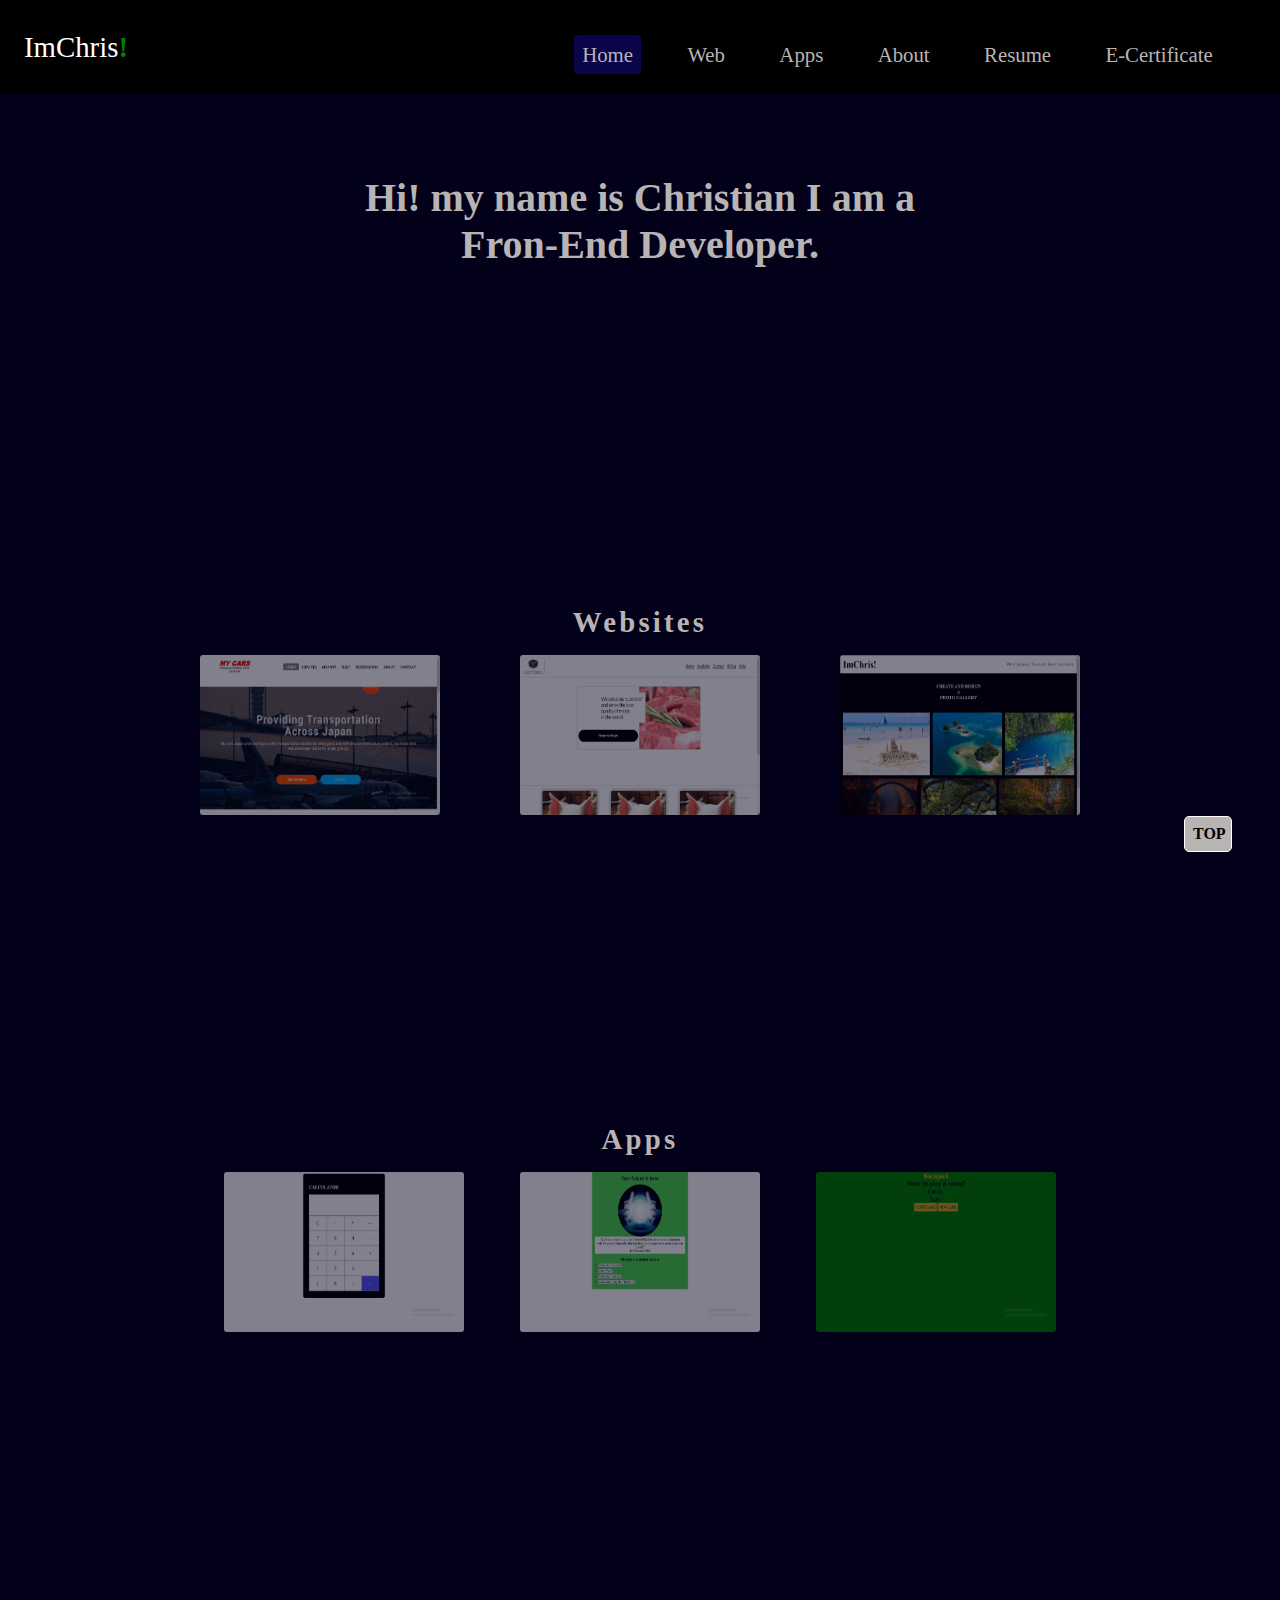
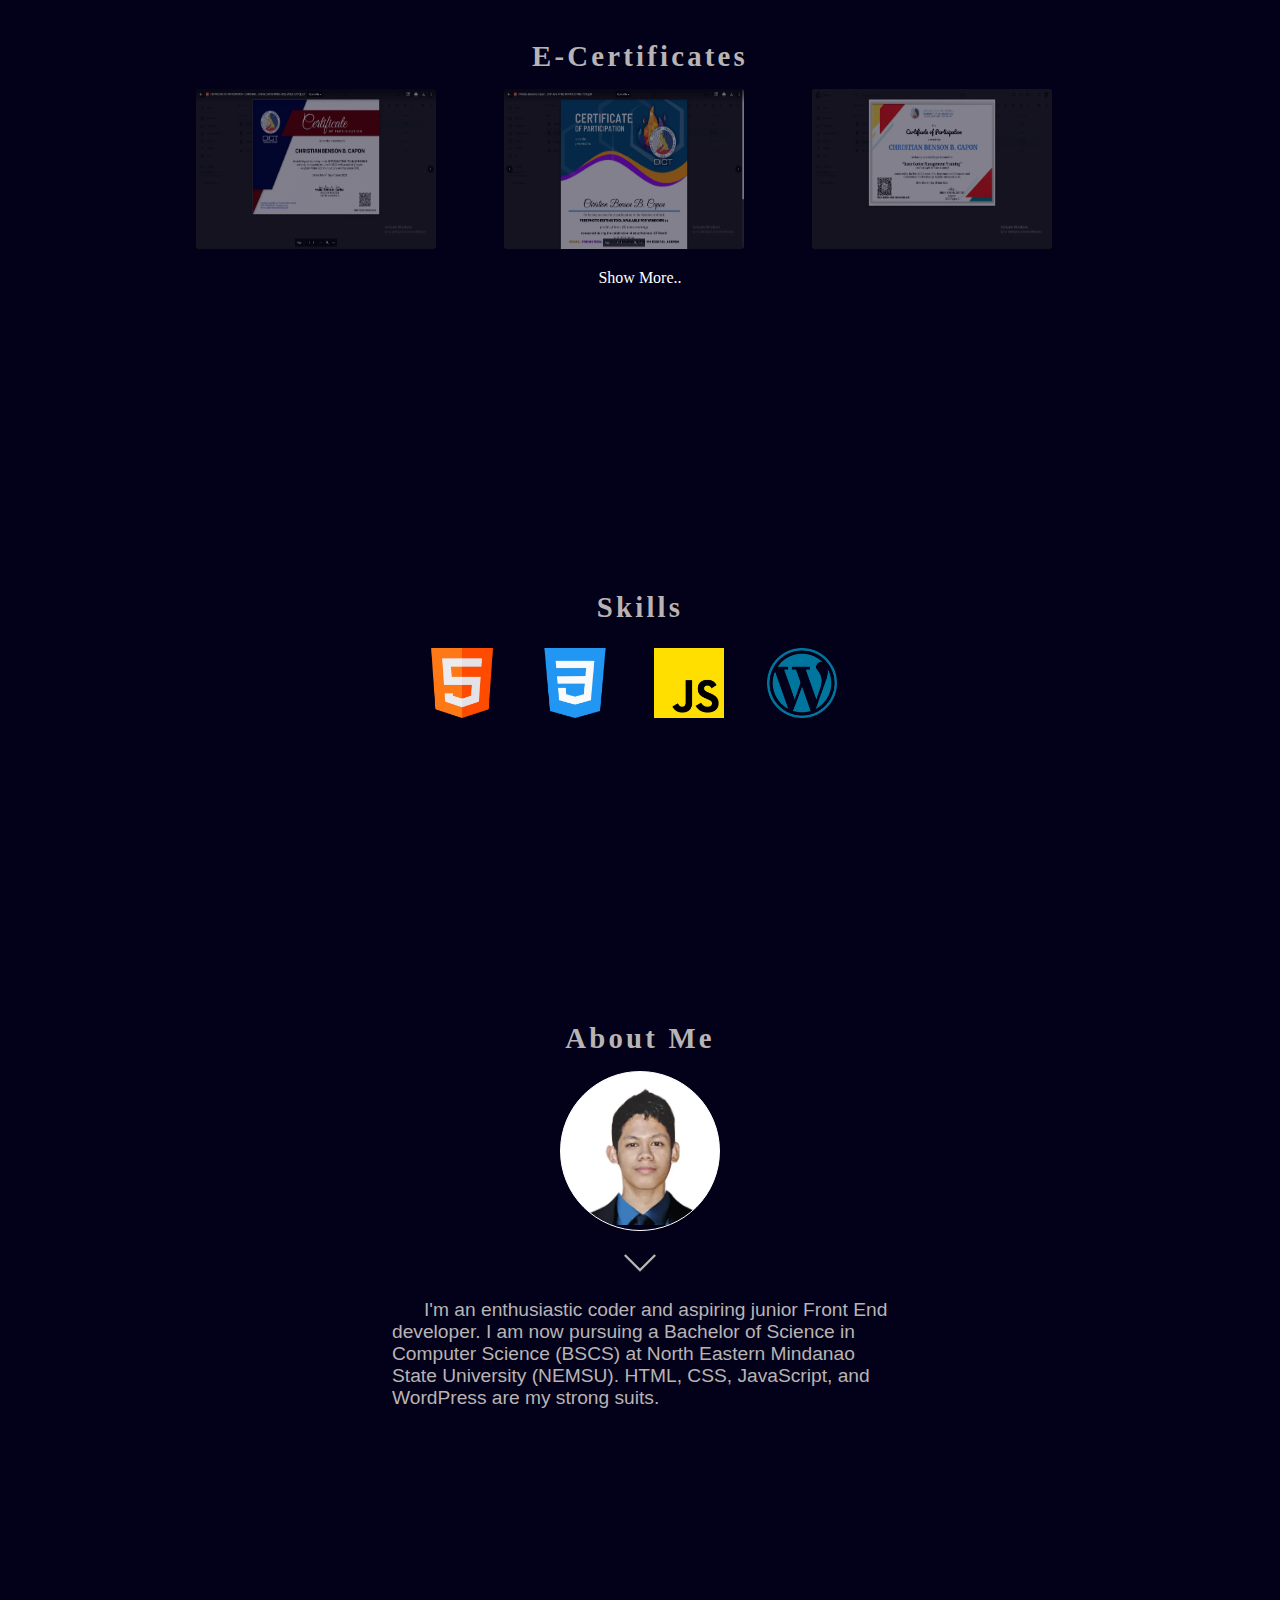
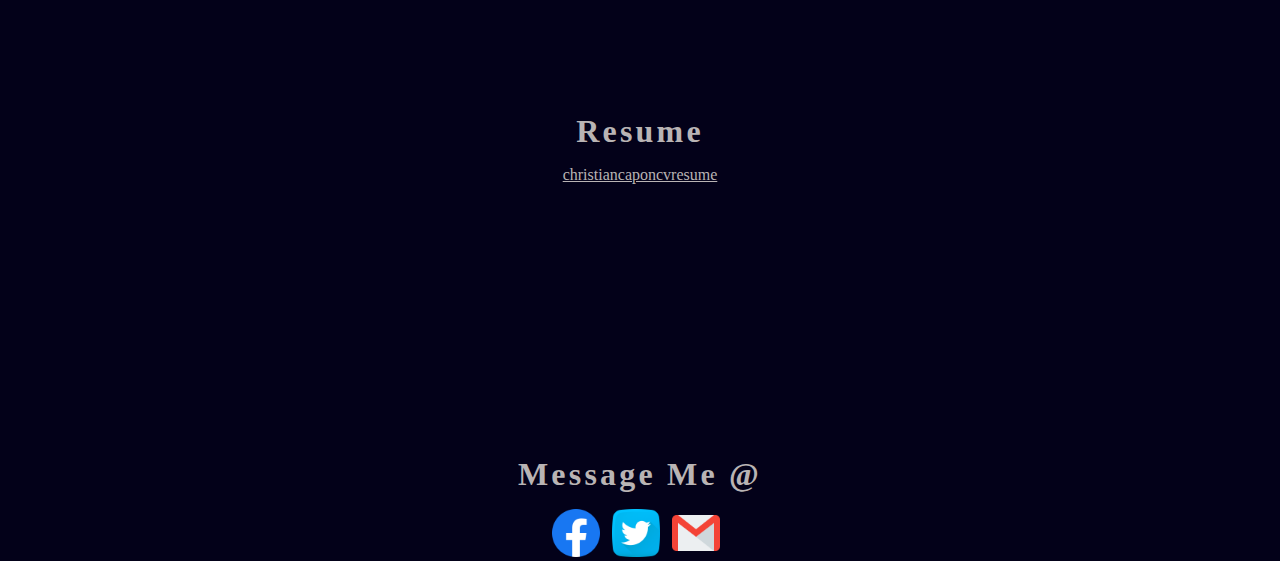
<file: index.html>
<!DOCTYPE html>
<html lang="en">
<head>
    <meta charset="UTF-8">
    <meta http-equiv="X-UA-Compatible" content="IE=edge">
    <meta name="viewport" content="width=device-width, initial-scale=1.0">
    <title>Christian Capon</title>
    <link rel="stylesheet" href="css/style.css">
</head>
<body>
    <header id="top">
        <div class="nav collapsible">
            <div class="logo"><a href="index.html">ImChris<span class="clrgrn">!</span></a></div>
            <svg class="icon nav_toggler">
                <use xlink:href="images/sprite.svg#menu-svg"></use>
            </svg>
            <ul class="navbox nav_list collapsible__content" id="navbar">
                <li class="nav-items nav-home"><a class="btn active" href="index.html">Home</a></li>
                <li class="nav-items"><a class="btn" href="#websites-container">Web</a></li>
                <li class="nav-items"><a class="btn" href="#games-container">Apps</a></li>
                <li class="nav-items"><a class="btn" href="#about-container">About</a></li>
                <li class="nav-items"><a class="btn" href="#resume-container">Resume</a></li>
                <li class="nav-items"><a class="btn" href="#certificate-container">E-Certificate</a></li>
            </ul>
        </div>
    </header>
    <div class="hero-container">
        <h2 class="hero-content">Hi! my name is Christian I am a <br>Fron-End Developer.</h2>
    </div>
    <div id="websites-container">
        <h2 class="webName">Websites</h2>
        <div class="img-box">
            <a class="img-a-style" href="https://mycars.jp" target="_blank"><img class="webImg" src="images/2022-06-24 (2).webp" alt="This is a website"></a>
            <a class="img-a-style" href="PiggeryAndMeat.html" target="_blank"><img class="webImg" src="images/piggeryScreenshot.webp" alt="This is a website"></a>
            <a class="img-a-style" href="philiWonders.html" target="_blank"><img class="webImg" src="images/2022-06-24 (1).webp" alt="This is a website"></a>
        </div>
    </div>
    <div id="games-container">
        <h2 class="gameName">Apps</h2>
        <div class="game-box">
            <a class="img-a-style" href="calculator.html" target="_blank"><img class="gameImg" src="images/2022-06-24 (3).webp" alt="Calculator app"></a>
            <a class="img-a-style" href="fortune.html" target="_blank"><img class="gameImg" src="images/fortuneApp.webp" alt="Fortune of will app"></a>
            <a class="img-a-style imgMarginAuto" href="blackJack.html" target="_blank"><img class="gameImg" src="images/blackjackscreenshot.webp" alt="Black Jack app"></a>
        </div>
    </div>
    <div id="certificate-container">
        <h2 class="certificateName">E-Certificates</h2>
        <div id="certificate-box">
            <a class="img-a-style" href="https://drive.google.com/file/d/1ingaMO2vvQ-sAuoXtglKAT4PXAG1I4Pl/view?usp=sharing" target="_blank"><img class="certificateImg" src="images/Introduction of UI & UX.webp" alt="A certificate"></a>
            <a class="img-a-style" href="https://drive.google.com/file/d/1CuaqAeP-bNNEuF-iLDv1JdDI3WEDjjLn/view?usp=sharing" target="_blank"><img class="certificateImg" src="images/Photo Editing Tools.webp" alt="A certificate"></a>
            <a class="img-a-style" href="https://drive.google.com/file/d/11cAjmsigxP2Th-6dJwzo224rfVBr1iTc/view?usp=sharing" target="_blank"><img class="certificateImg" src="images/BasicCenterManagementTraining.webp" alt="A certificate"></a>
            <a class="img-a-style" href="https://drive.google.com/file/d/1G9Dym5ezNdCE_QYnToKgEGnfB3B72bQZ/view?usp=sharing" target="_blank"><img class="certificateImg" src="images/InternshipProgramOrientation.webp" alt="A certificate"></a>
            <a class="img-a-style" href="https://drive.google.com/file/d/12IX-_YmxYHHIs3wkTlZbP2cgb1koJsuE/view?usp=sharing" target="_blank"><img class="certificateImg" src="images/html.webp" alt="A certificate"></a>
            <a class="img-a-style" href="https://drive.google.com/file/d/1P-7hmVLTJHyOyqKuz9c9oVaQdQbd6Cwj/view?usp=sharing" target="_blank"><img class="certificateImg" src="images/metaverse.webp" alt="A certificate"></a>
            <a class="img-a-style" href="https://drive.google.com/file/d/1U9f7m7j8S-wdbXLIDFwqc6bCm1aGk5JZ/view?usp=sharing" target="_blank"><img class="certificateImg" src="images/certificateArtificialIntellegence.webp" alt="A certificate"></a>
            <a class="img-a-style" href="https://drive.google.com/file/d/1wIdOGOYnRr6ZJ137auTx_zX_3kBodR6v/view?usp=sharing" target="_blank"><img class="certificateImg" src="images/introductionOfAfterEffects.webp" alt="A certificate"></a>
            <a class="img-a-style" href="https://drive.google.com/file/d/1w-q-bpsNaDUvU5GlQgHxBNFFjNcjGatj/view?usp=sharing" target="_blank"><img class="certificateImg" src="images/introductionOfBrandBuilding.webp" alt="A certificate"></a>
        </div>
        <div id="showmoreless-el">Show More..</div>
    </div>
    <div id="mySkills-container">
        <h2 class="certificateName">Skills</h2>
        <div class="mySkills-img-container">
            <img src="images/htmlimage.webp" alt="">
            <img src="images/css-3 (1).webp" alt="">
            <img src="images/js.webp" alt="">
            <img src="images/wordpress.webp" alt="">
        </div>
    </div>
    <div id="about-container">
        <h2 class="aboutName">About Me</h2>
        <div class="about-myprofile"></div>
        <div class="drop">
            <svg class="drop_toggler">
                <use xlink:href="images/sprite.svg#down-chevron-svgrepo-com"></use>
            </svg>
            <p class="about-content">I'm an enthusiastic coder and aspiring junior Front End developer. I am now pursuing a Bachelor of Science in Computer Science (BSCS) at North Eastern Mindanao State University (NEMSU). HTML, CSS, JavaScript, and WordPress are my strong suits.</p>
        </div>
        
    </div>
    <div id="resume-container">
        <h2 class="resumeName">Resume</h2>
        <a class="resume-link" href="cvresume.html" target="_blank">christiancaponcvresume</a>
    </div>
    <div class="socialAccount-container">
        <h2 class="socialName">Message Me @</h2>
        <a href="https://www.facebook.com/profile.php?id=100071796965321" target="_blank"><img class="social-link" src="images/facebook.png" alt="Christian's Profile"></a>
        <a href="https://twitter.com/Christi13016141" target="_blank"><img class="social-link" src="images/twitter.png" alt="Christian's Profile"></a>
        <a href="mailto:cbbc0000@gmail.com" target="_blank"><img class="social-link" src="images/gmail.png" alt="Christian's Email"></a>
    </div>
    <div id="back-to-top"><a href="#top">TOP</a></div>
    
    <script src="js/activePage.js"></script>
    <script src="js/index.js"></script>
    <script src="js/about-content.js"></script>
    <script src="js/certShowmoreless.js"></script>
</body>
</html>
</file>
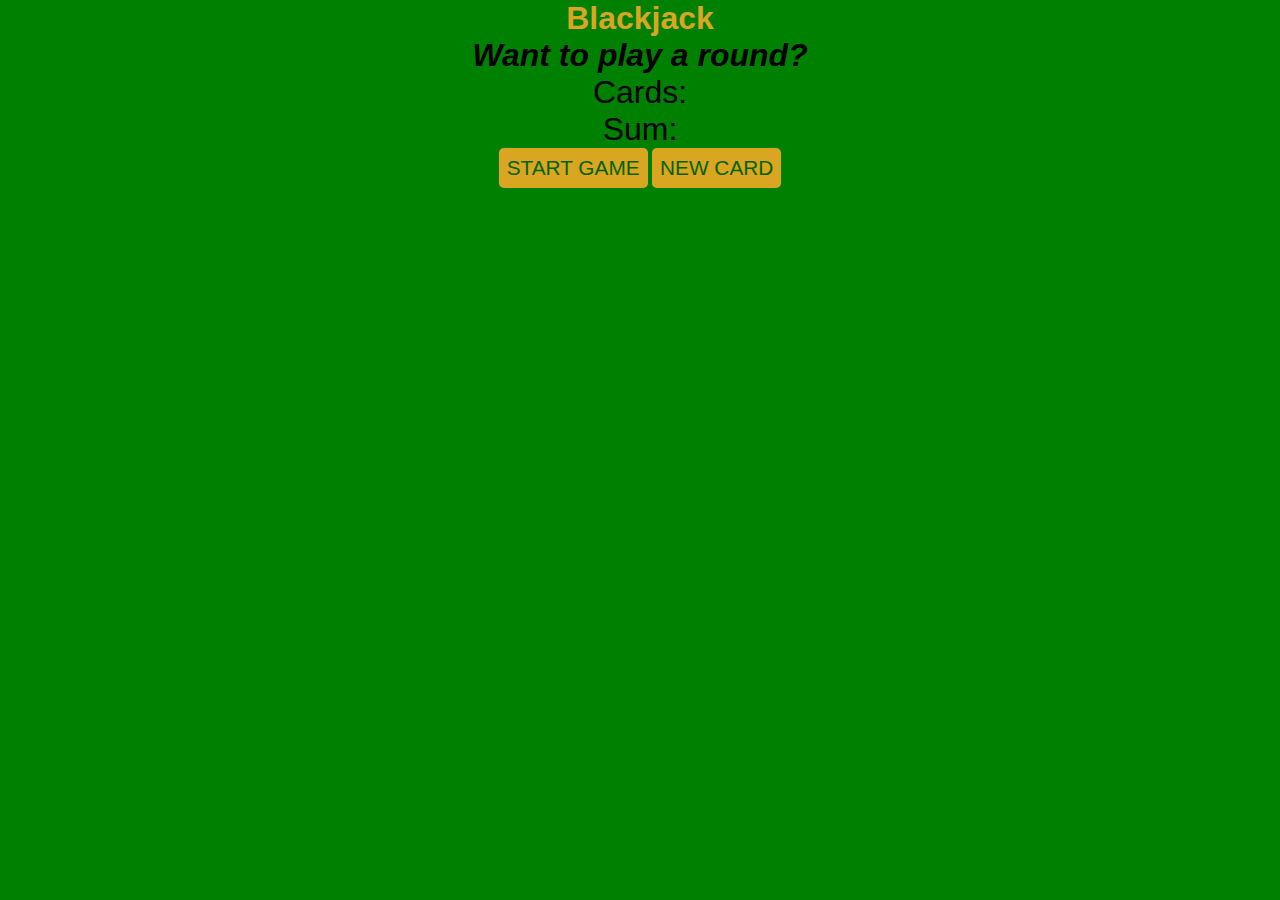
<file: blackJack.html>
<!DOCTYPE html>
<html lang="en">
<head>
    <meta charset="UTF-8">
    <meta http-equiv="X-UA-Compatible" content="IE=edge">
    <meta name="viewport" content="width=device-width, initial-scale=1.0">
    <title>Black Jack App</title>
    <link rel="stylesheet" href="css/blackJack.css">
</head>
<body>
    <h1>Blackjack</h1>
    <p id="message-el">Want to play a round?</p>
    <p id="card-el">Cards:</p>
    <p id="sum-el">Sum:</p>
    <button onclick="startGame()">START GAME</button>
    <button onclick="newCard()">NEW CARD</button>
    
    <script src="js/blackJack.js"></script>
</body>
</html>
</file>
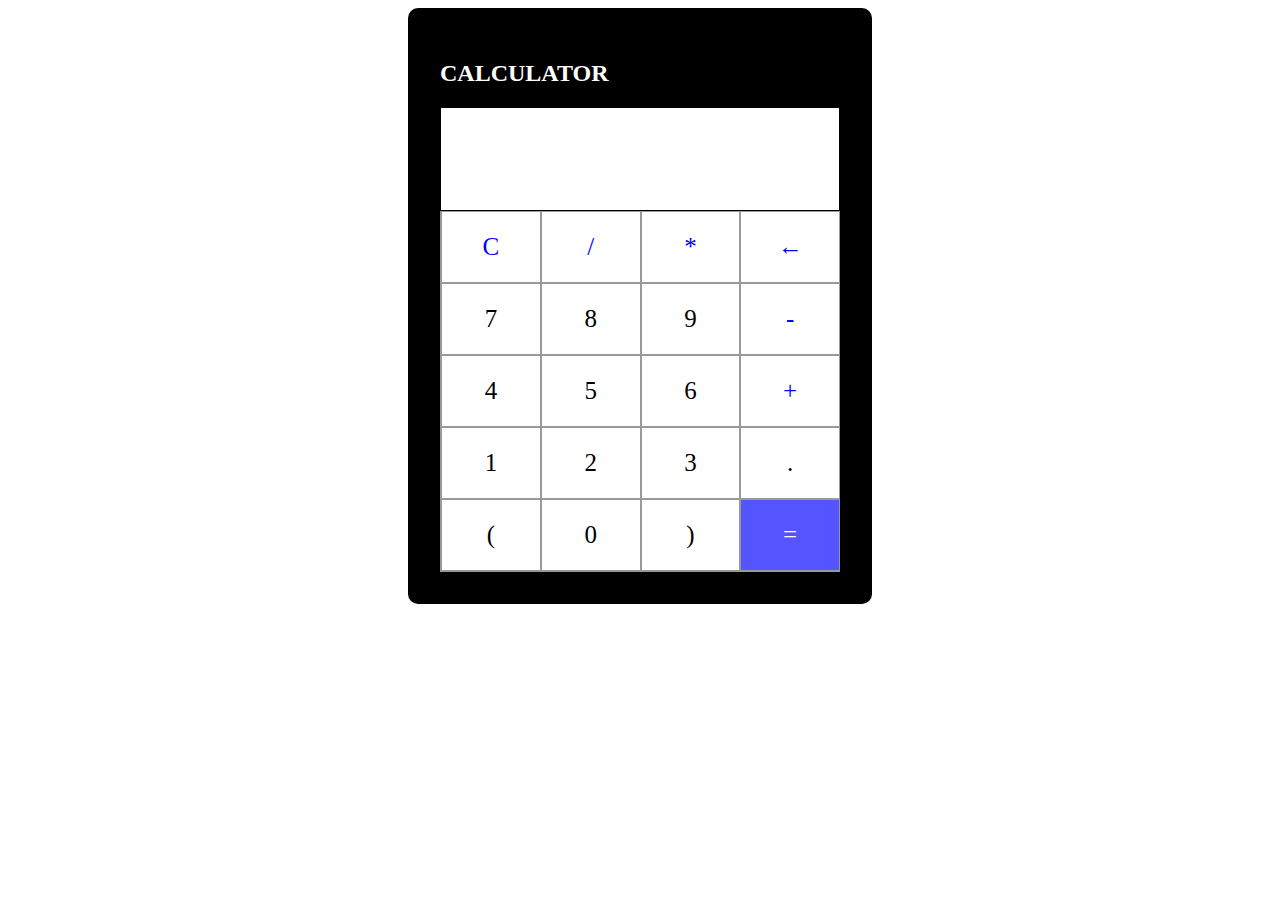
<file: calculator.html>
<!DOCTYPE html>
<html lang="en">
<head>
    <meta charset="UTF-8">
    <meta http-equiv="X-UA-Compatible" content="IE=edge">
    <meta name="viewport" content="width=device-width, initial-scale=1.0">
    <title>Calculator</title>
    <link rel="stylesheet" href="css/calculator.css">
</head>
<body>
    <div class="cal-main">
        <div class="main-container">
            <h2>CALCULATOR</h2>
            <div class="container">
                <div id="display"></div>
                <div class="buttons">
                    <div class="button btn-clrblue">C</div>
                    <div class="button btn-clrblue">/</div>
                    <div class="button btn-clrblue">*</div>
                    <div class="button btn-clrblue">&larr;</div>
                    <div class="button">7</div>
                    <div class="button">8</div>
                    <div class="button">9</div>
                    <div class="button btn-clrblue">-</div>
                    <div class="button">4</div>
                    <div class="button">5</div>
                    <div class="button">6</div>
                    <div class="button btn-clrblue">+</div>
                    <div class="button">1</div>
                    <div class="button">2</div>
                    <div class="button">3</div>
                    <div class="button">.</div>
                    <div class="button">(</div>
                    <div class="button">0</div>
                    <div class="button">)</div>
                    <div id="equal" class="button btn-clrblue">=</div>
                </div>
            </div>
        </div>
    </div>
    <script src="js/calculator.js"></script>
</body>
</html>
</file>
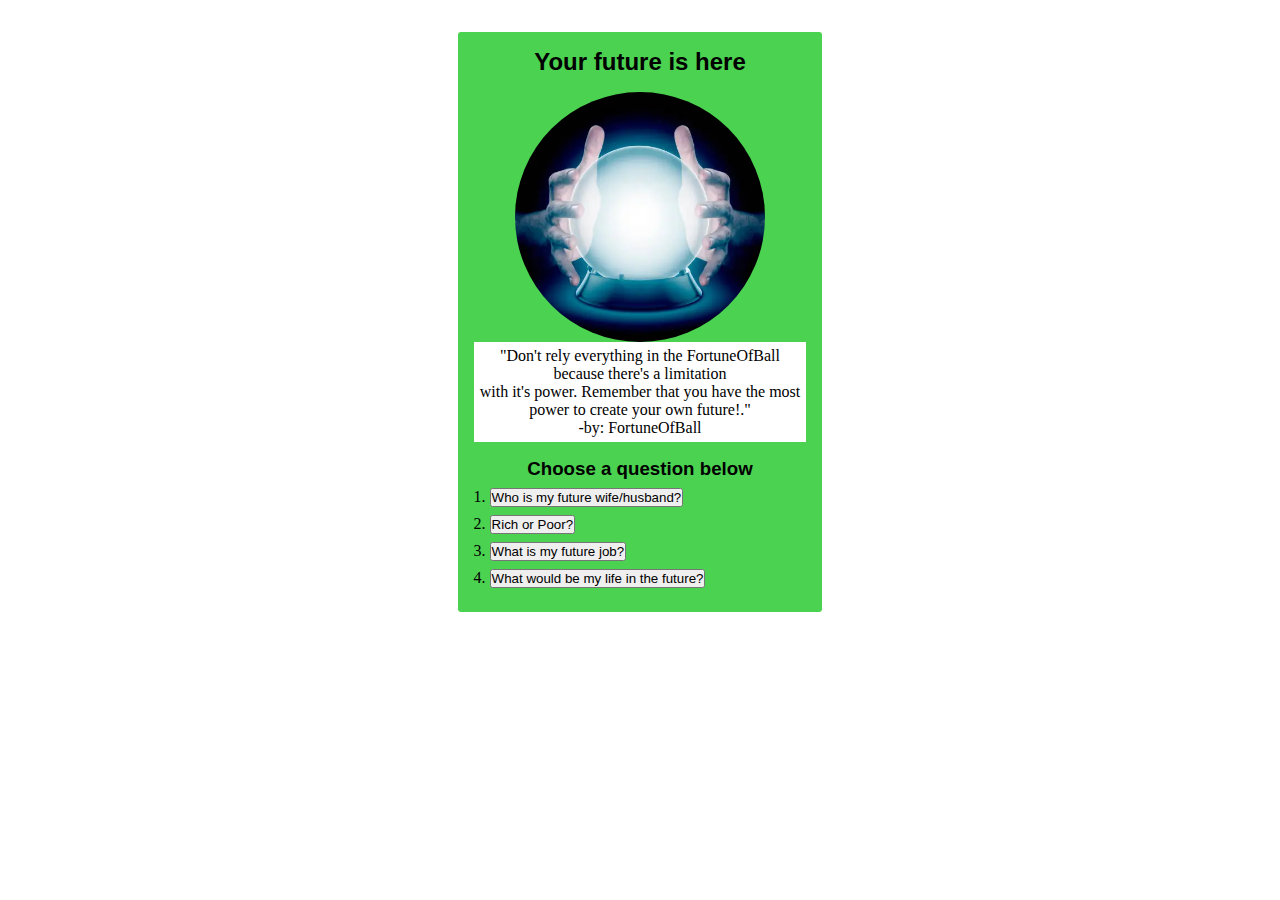
<file: fortune.html>
<!DOCTYPE html>
<html lang="en">
<head>
    <meta charset="UTF-8">
    <meta http-equiv="X-UA-Compatible" content="IE=edge">
    <meta name="viewport" content="width=device-width, initial-scale=1.0">
    <title>The Fortune Of Ball</title>
    <link rel="stylesheet" href="/css/fortune.css">
</head>
<body>
    <div class="container">
        <h2>Your future is here</h2>
        <div id="circle"></div>
        <p>"Don't rely everything in the FortuneOfBall because there's a limitation <br> with it's power. Remember that you have the most power to create your own future!." <br>-by: FortuneOfBall</p>
        <h3>Choose a question below</h3>
        <ul class="list-container">
            <li class="list-items">1. <button onclick="firstQuestion()">Who is my future wife/husband?</button>
            <li class="list-items">2. <button onclick="secondQuestion()">Rich or Poor?</button></li>
            <li class="list-items">3. <button onclick="thirdQuestion()">What is my future job?</button></li>
            <li class="list-items">4. <button onclick="fourthQuestion()">What would be my life in the future?</button></li>
        </ul>
    </div>
    <script src="/js/fortune.js"></script>
</body>
</html>
</file>
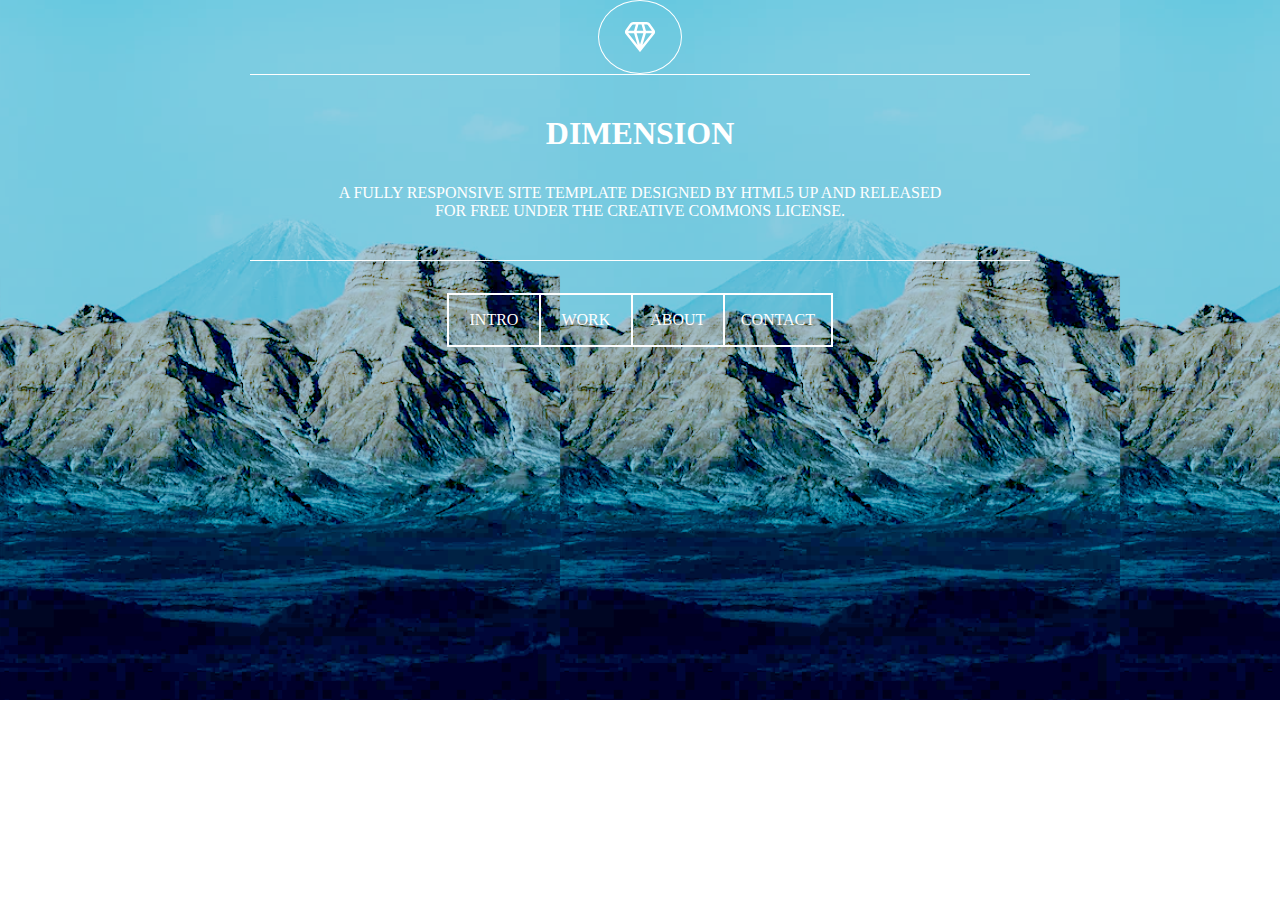
<file: mytemplate.html>
<!DOCTYPE html>
<html lang="en">
<head>
    <meta charset="UTF-8">
    <meta http-equiv="X-UA-Compatible" content="IE=edge">
    <meta name="viewport" content="width=device-width, initial-scale=1.0">
    <title>Mountain Landing Page</title>
    <link rel="stylesheet" href="/css/mytemplate.css">
</head>
<body>
    <div class="mountain">
        <div class="mountain_diamond-box">
            <svg class="icon">
                <use xlink:href="/images/sprite2.svg#diamond"></use>
              </svg>
        </div>
        <div class="mountain_content">
            <h2 class="mountain_name">dimension</h2>
            <p class="mountain_description">a fully responsive site template designed by html5 up and released <br>
            for free under the creative commons license.</p>
        </div>
        <div class="flexbox">
            <div class="flex">intro</div>
            <div class="flex">work</div>
            <div class="flex">about</div>
            <div class="flex">contact</div>
        </div>
    </div>
</body>
</html>
</file>
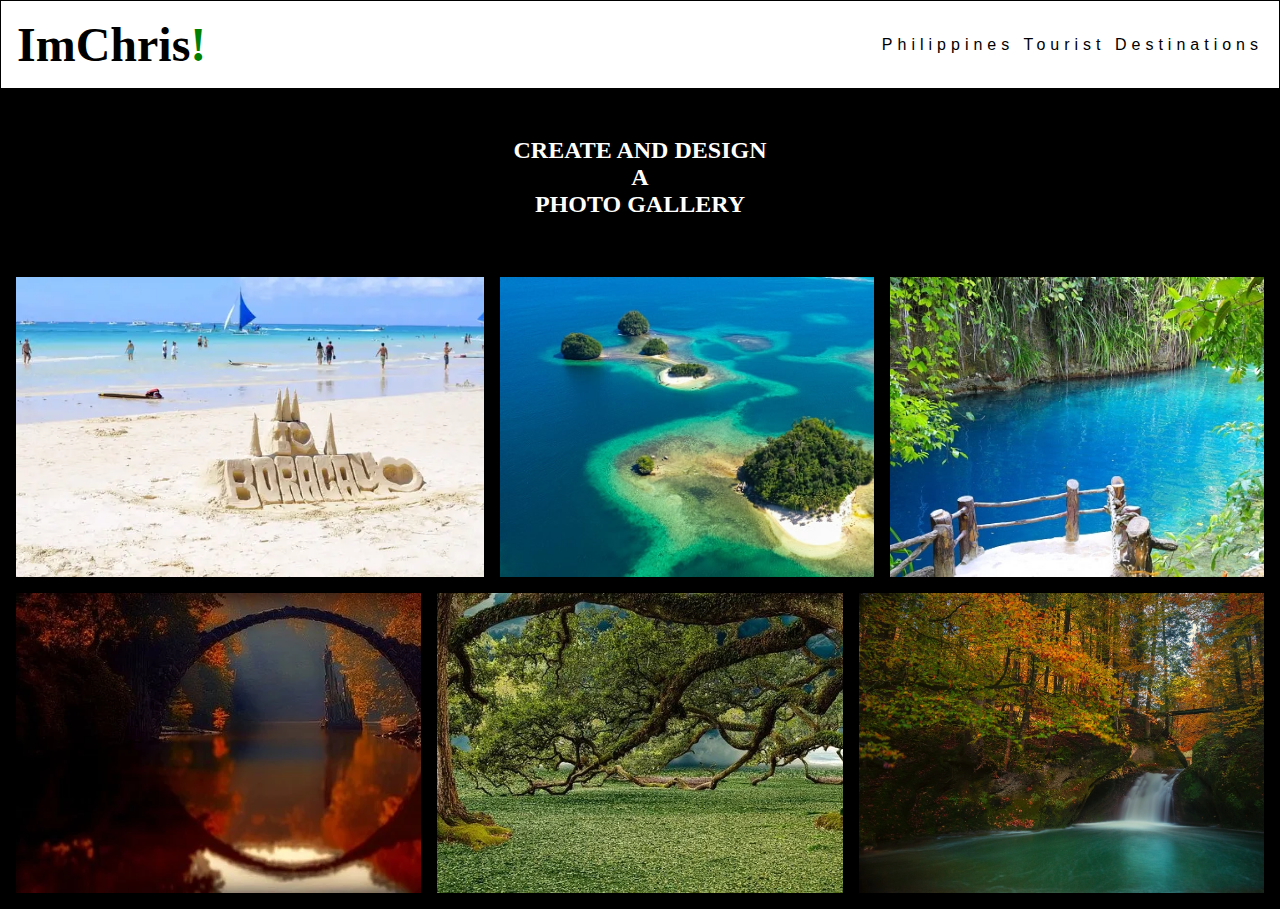
<file: philiwonders.html>
<!DOCTYPE html>
<html lang="en">
<head>
    <meta charset="UTF-8">
    <meta http-equiv="X-UA-Compatible" content="IE=edge">
    <meta name="viewport" content="width=device-width, initial-scale=1.0">
    <title>Philippines Tourist Destinations</title>
    <link rel="stylesheet" href="/css/phiTour.css">
</head>
<body>
    <header>
        <div class="logo">ImChris<span class="clrgrn">!</span></div>
        <div class="title">Philippines Tourist Destinations</div>
    </header>
    <div class="description-container">
        <h2>CREATE AND DESIGN <BR>A <BR>PHOTO GALLERY</BR></BR></h2>
    </div> 
    <div class="image-container1">
        <div class="img1"></div>
        <div class="img2"></div>
        <div class="img3"></div>
    </div>
    <div class="image-container2">
        <div class="img4"></div>
        <div class="img5"></div>
        <div class="img6"></div>
    </div>
</body>
</html>
</file>
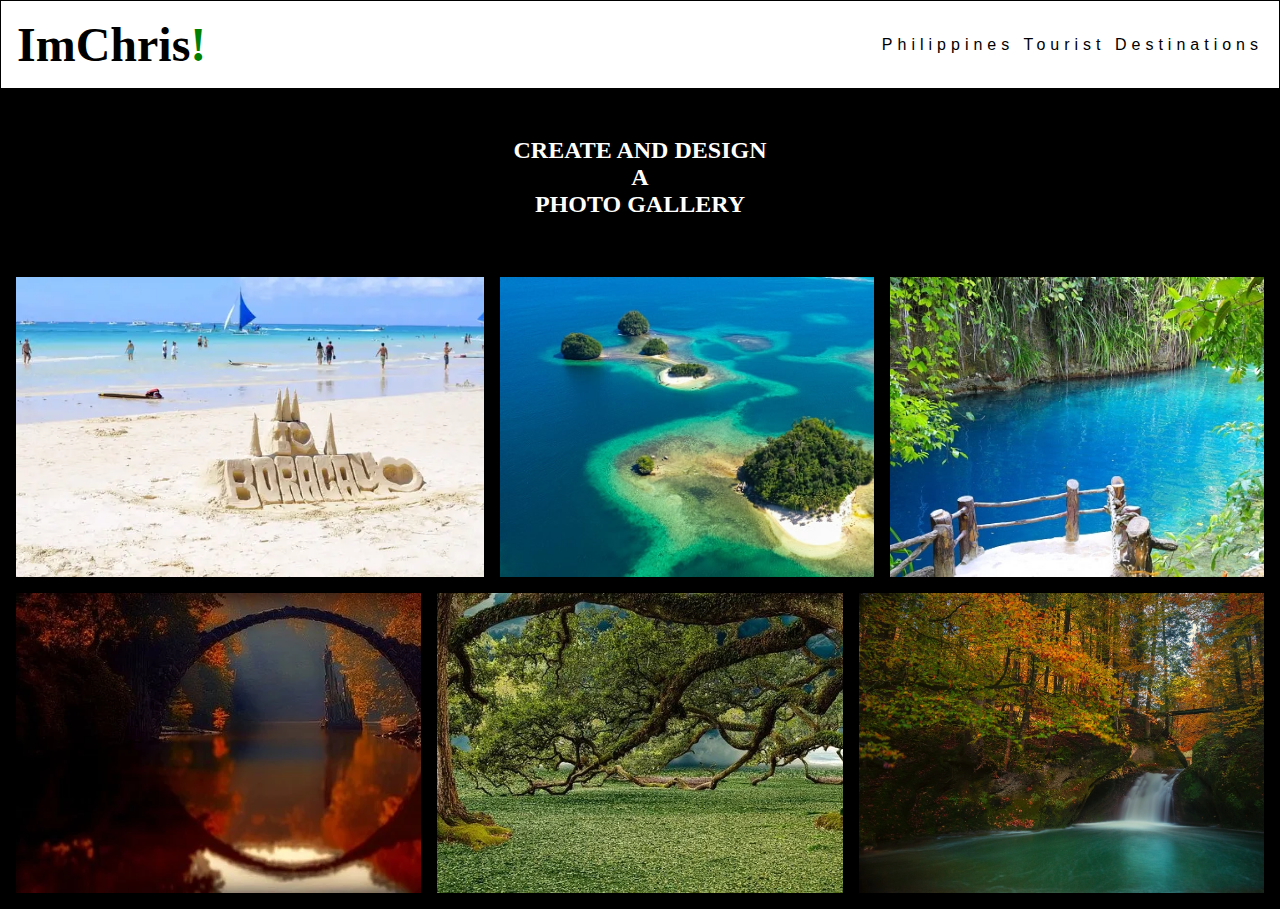
<file: philiWonders.html>
<!DOCTYPE html>
<html lang="en">
<head>
    <meta charset="UTF-8">
    <meta http-equiv="X-UA-Compatible" content="IE=edge">
    <meta name="viewport" content="width=device-width, initial-scale=1.0">
    <title>Philippines Tourist Destinations</title>
    <link rel="stylesheet" href="css/phiTour.css">
</head>
<body>
    <header>
        <div class="logo">ImChris<span class="clrgrn">!</span></div>
        <div class="title">Philippines Tourist Destinations</div>
    </header>
    <div class="description-container">
        <h2>CREATE AND DESIGN <BR>A <BR>PHOTO GALLERY</BR></BR></h2>
    </div> 
    <div class="image-container1">
        <div class="img1"></div>
        <div class="img2"></div>
        <div class="img3"></div>
    </div>
    <div class="image-container2">
        <div class="img4"></div>
        <div class="img5"></div>
        <div class="img6"></div>
    </div>
</body>
</html>
</file>
<file: css/style.css>
*{
    padding: 0;
    margin: 0;
    box-sizing: border-box;
}
:root{
    --color-primary: #b9b4b4;
    --color-secondary: #030119;
    --navigation: #000;
}
body{
    background-color: var(--color-secondary);
}
html, body{
    overflow-x: hidden;
}
/*---Navigation---*/

/*--collapsible--*/
.nav{
    background-color: var(--navigation);
    display: flex;
    flex-wrap: wrap;
    justify-content: space-between;
    padding: .5rem;
}
.nav_list{
    width: 100%;
}
.icon{
    border: 1px solid var(--color-primary);
    height: 40px;
    padding: .5rem;
    width: 40px;
    fill: var(--color-primary);
}
.logo a{
    color: #fff;
    font-size: 1.8rem;
    text-decoration: none;
}
.clrgrn{
    font-size: 1.8rem;
    color: green;
    font-weight: 900;
}
.navbox{
    list-style: none;
    display: none;
}
.nav-items{
    border-bottom: 1px solid rgb(54, 53, 53);
}
.navbox .nav-items a{
    text-decoration: none;
    color: var(--color-primary);
    font-size: 1.4rem;
}
.navbox .nav-items a:hover{
    color: #fff;
}

/* Active menu*/
.navbox .nav-items .active{
    color: var(--color-primary);
    background-color: #0a0449;
    border-radius: 3px;
}
.btn{
    border-radius: 3px;
}
/*--Active menu--End */

.nav_toggler{
    opacity: .4;
    cursor: pointer;
    transition: box-shadow .15s;
}
.collapsible--expanded .collapsible__content{
    display: block;
}
.collapsible--expanded .nav_toggler{
    opacity: 1;
    box-shadow: 0 0 0 3px var(--color-primary);
    border-radius: 5px;
}
/*--Navigation end--*/

/*--Hero-----------*/
.hero-container{
    height: 30rem;
    color: var(--color-primary);
    padding: 2rem;
}
    .hero-content{
        text-align: center;
        margin: 0 auto;
        font-size: 2.2rem;
        flex-wrap: wrap;
        max-width: 35rem;
    }
/*--Hero end-----*/

/*--Websites-----*/
#websites-container{
    text-align: center;
    padding: 2rem;
    margin-bottom: 5rem;
}
    .webName{
        font-size: 2rem;
        color: var(--color-primary);
        margin-bottom: 1rem;
        letter-spacing: .2rem;
    }
    .img-box .img-a-style .webImg{
        width: 100%;
        height: 20rem;
        border-radius: 3px;
        margin-bottom: 1rem;
    }
/*--Websites End--*/

/*--Games--*/
#games-container{
    text-align: center;
    padding: 2rem;
    margin-bottom: 5rem;
}
    .gameName{
        font-size: 2rem;
        color: var(--color-primary);
        margin-bottom: 1rem;
        letter-spacing: .2rem;
    }
    .game-box .img-a-style .gameImg{
        width: 100%;
        height: 20rem;
        border-radius: 3px;
        margin-bottom: 1rem;
    }
/*--Games End--*/

/*--E-Certificate--*/
#certificate-container{
    text-align: center;
    padding: 2rem;
    margin-bottom: 5rem;
}
    .certificateName{
        font-size: 2rem;
        color: var(--color-primary);
        margin-bottom: 1rem;
        letter-spacing: .2rem;
    }
    #certificate-box .img-a-style .certificateImg{
        width: 100%;
        height: 20rem;
        border-radius: 3px;
        margin-bottom: 1rem;
    }
    /*--E-Certificate End--*/

/*--mySkills-container---
----------------------*/
#mySkills-container{
    text-align: center;
    padding: 2rem;
    margin-bottom: 5rem;
}
    .mySkills-img-container{
        display: flex;
        justify-content: space-evenly;
        max-width: 30rem;
        margin: 0 auto;
        flex-wrap: wrap;
    }
        #mySkills-container .mySkills-img-container img{
            width: 70px;
            height: 70px;
            margin-right: 1rem;
            margin-top: .5rem;
            
        }
        /*--mySkills-container---
        --------End-----------*/

/*--About Me--*/
#about-container{
    text-align: center;
    padding: 2rem;
    margin-bottom: 5rem;
}
    .aboutName{
        font-size: 2rem;
        color: var(--color-primary);
        margin-bottom: 1rem;
        letter-spacing: .2rem;
    }
    .about-myprofile{
        background-image: url("../images/profilechristian.webp");
        border: 1px solid #fff;
        background-position: top;
        background-repeat: no-repeat;
        background-size: contain;
        border-radius: 100%;
        height: 10rem;
        margin-bottom: 1rem;
        margin: 0 auto;
        width: 10rem;
    }
    .about-content{
        color: var(--color-primary);
        font-size: 1.4rem;
        text-align: left;
        text-indent: 2rem;
        font-family: 'Trebuchet MS', 'Lucida Sans Unicode', 'Lucida Grande', 'Lucida Sans', Arial, sans-serif;
    }
    .drop{
        color: var(--color-primary);
        cursor: pointer;
    }
    .drop--expanded .about-content{
        display: none;
    }
    .drop--expanded .drop_toggler{
        transform: rotate(-90deg);
    }
    .drop_toggler{
        fill: var(--color-primary);
        height: 2rem;
        margin-bottom: 1rem;
        transition: transform .4s;
        width: 2rem;
    }
    /*--About End--*/

/*--Resume---*/
#resume-container{
    text-align: center;
    padding: 2rem;
    margin-bottom: 5rem;
}
    .resumeName{
        color: var(--color-primary);
        font-size: 2rem;
        margin-bottom: 1rem;
        letter-spacing: .2rem;
    }
    .resume-link{
        color: var(--color-primary);
    }
    .resume-link:hover{
        color: green;
    }
    /*--Resume End--*/

/*--Social Media Account--*/
.socialAccount-container{
    text-align: center;
}
    .socialName{
        font-size: 2rem;
        color: var(--color-primary);
        margin-bottom: 1rem;
        letter-spacing: .2rem;
    }
    .social-link{
        width: 5rem;
        height: 5rem;
    }
    /*--Social Media Account End--*/

#back-to-top > a{
    visibility: hidden;
}

/*--media screen min 768px--*/

/*--media screen min 768px--*/
@media screen and (min-width: 768px) {

    /*--collapsible--*/
    .nav{
        display: flex;
        align-items: center;
        padding: 1.5rem;
    }
    .navbox{
        margin-top: 1rem;
    }
    .nav_toggler{
        display: none;
    }
    .nav_list{
        width: auto;
        display: flex;
        max-height: 100%;
        margin-right: 0;

    }
    .nav-items{
        border-bottom: none;
        margin-right: 2rem;
        padding: .2rem;
    }
    .navbox .nav-items a{
        font-size: 1.3rem;
    }
    .collapsible--expanded .collapsible__content{
        display: flex;
    }

/*Active menu*/
.navbox .nav-items .active{
    color: var(--color-primary);
    background-color: #0a0449;
    padding: .5rem;
    border-radius: 3px;
}
.btn{
    padding: .5rem;
    border-radius: 3px;
}
/*--Active menu--End*/

    /*--Hero container--*/
    .hero-container{
        color: var(--color-primary);
        height: 30rem;
        padding: 5rem;
    }
        .hero-content{
            text-align: center;
            margin: 0 auto;
            font-size: 2.5rem;
        }
        /* .jumping-circle{
            animation-duration: 2s;
            animation-iteration-count: infinite;
            animation-name: jumpingCircle;
            animation-timing-function: ease-in-out;
            background-color: green;
            border-radius: 100%;
            height: 2rem;
            left: 380px;
            position: relative;
            width: 2rem;
        }
        @keyframes jumpingCircle {
            from{left: 380px;}
            to{bottom: 50px;}
        } */
    /*--Hero End--*/

    /*--Websites-----*/
    #websites-container{
        text-align: center;
        padding: 2rem;
        margin-bottom: 15rem;
    }
        .webName{
            color: var(--color-primary);
            font-size: 1.8rem;
            margin-bottom: 1rem;
        }
        .img-box{
            display: flex;
            justify-content: space-evenly;
            margin: 0 auto;
            flex-wrap: wrap;
            width: 100%;
        }
        .img-box .img-a-style .webImg{
            border-radius: 3px;
            height: 10rem;
            margin-bottom: 1rem;
            opacity: .5;
            width: 15rem;
        }
        .img-box .img-a-style .webImg:hover{
            opacity: 1;
        }
    /*--Websites End--*/
    /*--Games--*/
    #games-container{
        margin-bottom: 15rem;
        padding: 2rem;
        text-align: center;
    }
        .gameName{
            color: var(--color-primary);
            font-size: 1.8rem;
            margin-bottom: 1rem;
        }
        .game-box{
            display: flex;
            justify-content: space-between;
            margin: 0 auto;
            width: 80%;
            flex-wrap: wrap;
        }
        .game-box .img-a-style .gameImg{
            border-radius: 3px;
            height: 10rem;
            margin-bottom: 1rem;
            opacity: .5;
            width: 15rem;
        }
        .imgMarginAuto{
            margin: 0 auto;
        }
        .game-box .img-a-style .gameImg:hover{
            opacity: 1;
        }
    /*--Games End--*/

    /*--Certificates--*/
    #certificate-container{
        margin-bottom: 15rem;
        padding: 2rem;
        text-align: center;
        width: 80%;
        margin: 0 auto;
    }
        .certificateName{
            color: var(--color-primary);
            font-size: 1.8rem;
            margin-bottom: 1rem;
        }
        #certificate-box{
            display: flex;
            justify-content: space-evenly;
            margin: 0 auto;
            flex-wrap: wrap;
            width: 100%;
            max-height: 10.2rem;
            overflow: hidden;
            transition: max-height 1s;
        }
        #certificate-box.open{
            max-height: 54rem;
            transition: max-height 1s;
        }
        #certificate-box .img-a-style .certificateImg{
            border-radius: 3px;
            height: 10rem;
            margin-right: 2rem;
            margin-bottom: .5rem;
            opacity: .5;
            width: 15rem;
        }
        #certificate-box .img-a-style .certificateImg:hover{
            opacity: 1;
        }
        #showmoreless-el{
            color: #fff;
            text-align:center;
            cursor: pointer;
            margin-top: 1rem;
        }
        #showmoreless-el:hover{
            color: blue;
        }
        /*--Certificate End--*/

/*--mySkills-container---
---------------------*/
#mySkills-container{
    text-align: center;
    padding: 2rem;
    margin-bottom: 15rem;
    margin-top: 15rem;
}
    .mySkills-img-container{
        display: flex;
        justify-content: space-evenly;
        max-width: 30rem;
        margin: 0 auto;
    }
        #mySkills-container .mySkills-img-container img{
            width: 70px;
            height: 70px;        
        }
        /*--mySkills-container---
        --------End-----------*/

/*--About Me--*/
#about-container{
    margin-bottom: 15rem;
    margin: 0 auto;
    padding: 2rem;
    text-align: center;
    width: 35rem;
}
    .aboutName{
        font-size: 1.8rem;
        margin-bottom: 1rem;
    }
    .about-myprofile{
        margin: 0 auto;
        margin-bottom: 1rem;
    }
    .about-content{
        font-size: 1.2rem;
        font-family: 'Trebuchet MS', 'Lucida Sans Unicode', 'Lucida Grande', 'Lucida Sans', Arial, sans-serif;
    }
    /*--About End--*/

/*--Resume--*/
#resume-container{
    margin-top: 15rem;
}
    /*--Resume End--*/

/*--Social Media Account--*/
.socialAccount-container{
    text-align: center;
    margin-top: 15rem;
}
    .socialName{
        color: var(--color-primary);
        font-size: 2rem;
        margin-bottom: 1rem;
    }
    .social-link{
        width: 3rem;
        height: 3rem;
        margin-right: .5rem;
        transition: width .3s, height .3s;
    }
    .social-link:hover{
        width: 3.5rem;
        height: 3.5rem;
    }
    /*--Social Media Account End--*/

/*--Go to top link--*/
 #back-to-top{
    background-color: var(--color-primary);
    border-radius: 5px;
    border: 1px solid #fff;
    bottom: 3em;
    color: var(--color-secondary);
    font-weight: 700;
    padding: .5rem;
    position: fixed;
    right: 3em;
    text-align: center;
    transition: width .7s;
    width: 3rem;
}
    #back-to-top:hover{
        width: 6rem;
    }
    #back-to-top > a{
        color: #000;
        font-size: 1rem;
        text-decoration: none;
        visibility: visible;
    }
    #back-to-top > a:hover{
        color: green;
    }
    /*--Go to top link End--*/
}
/*--media screen min 768px End--*/

/*--media screen min 924px--*/
@media screen and (min-width: 1024px) {

    /*--collapsible--*/
    .nav{
        display: flex;
        align-items: center;
        padding: 1.5rem;
    }
    .nav_toggler{
        display: none;
    }
    .nav_list{
        width: auto;
        display: flex;
        max-height: 100%;
        margin-right: 0;
    }
    .nav-items{
        border-bottom: none;
        margin-right: 2rem;
        padding: .2rem;
    }
    .navbox .nav-items a{
        font-size: 1.3rem;
    }
    .collapsible--expanded .collapsible__content{
        display: flex;
    }

/*Active menu*/
.navbox .nav-items .active{
    color: var(--color-primary);
    background-color: #0a0449;
    padding: .5rem;
    border-radius: 3px;
}
.btn{
    padding: .5rem;
    border-radius: 3px;
}
/*--Active menu--End*/

    /*--Hero container--*/
    .hero-container{
        color: var(--color-primary);
        height: 30rem;
        padding: 5rem;
    }
        .hero-content{
            text-align: center;
            margin: 0 auto;
            font-size: 2.5rem;
        }
    /*--Hero End--*/

    /*--Websites-----*/
    #websites-container{
        text-align: center;
        padding: 2rem;
        margin-bottom: 15rem;
    }
        .webName{
            color: var(--color-primary);
            font-size: 1.8rem;
            margin-bottom: 1rem;
        }
        .img-box{
            display: flex;
            justify-content: space-between;
            margin: 0 auto;
            width: 55rem;
        }
        .img-box .img-a-style .webImg{
            border-radius: 3px;
            height: 10rem;
            margin-bottom: 0;
            opacity: .5;
            width: 15rem;
        }
        .img-box .img-a-style .webImg:hover{
            opacity: 1;
        }
    /*--Websites End--*/
    /*--Games--*/
    #games-container{
        margin-bottom: 15rem;
        padding: 2rem;
        text-align: center;
    }
        .gameName{
            color: var(--color-primary);
            font-size: 1.8rem;
            margin-bottom: 1rem;
        }
        .game-box{
            display: flex;
            justify-content: space-between;
            margin: 0 auto;
            width: 52rem;
        }
        .game-box .img-a-style .gameImg{
            border-radius: 3px;
            height: 10rem;
            margin-bottom: 0;
            opacity: .5;
            width: 15rem;
        }
        .imgMarginAuto{
            margin: 0;
        }
        .game-box .img-a-style .gameImg:hover{
            opacity: 1;
        }
    /*--Games End--*/

    /*--Certificates--*/
    #certificate-container{
        margin-bottom: 15rem;
        padding: 2rem;
        text-align: center;
    }
        .certificateName{
            color: var(--color-primary);
            font-size: 1.8rem;
            margin-bottom: 1rem;
        }
        #certificate-box.open{
            max-height: 54rem;
        }
        /*--Certificate End--*/

#mySkills-container{
    text-align: center;
    padding: 2rem;
    margin-bottom: 15rem;
}
        /*--mySkills-container---
        --------End-----------*/

/*--About Me--*/
#about-container{
    margin-bottom: 15rem;
    margin: 0 auto;
    padding: 2rem;
    text-align: center;
    width: 35rem;
}
    .aboutName{
        font-size: 1.8rem;
        margin-bottom: 1rem;
    }
    .about-myprofile{
        margin: 0 auto;
        margin-bottom: 1rem;
    }
    .about-content{
        font-size: 1.2rem;
        font-family: 'Trebuchet MS', 'Lucida Sans Unicode', 'Lucida Grande', 'Lucida Sans', Arial, sans-serif;
    }
    /*--About End--*/

/*--Resume--*/
#resume-container{
    margin-top: 15rem;
}
    /*--Resume End--*/

/*--Social Media Account--*/
.socialAccount-container{
    text-align: center;
    margin-top: 15rem;
}
    .socialName{
        color: var(--color-primary);
        font-size: 2rem;
        margin-bottom: 1rem;
    }
    .social-link{
        width: 3rem;
        height: 3rem;
        margin-right: .5rem;
        transition: width .3s, height .3s;
    }
    .social-link:hover{
        width: 3.5rem;
        height: 3.5rem;
    }
    /*--Social Media Account End--*/

/*--Go to top link--*/
 #back-to-top{
    background-color: var(--color-primary);
    border-radius: 5px;
    border: 1px solid #fff;
    bottom: 3em;
    color: var(--color-secondary);
    font-weight: 700;
    padding: .5rem;
    position: fixed;
    right: 3em;
    text-align: center;
    transition: width .7s;
    width: 3rem;
}
    #back-to-top:hover{
        width: 6rem;
    }
    #back-to-top > a{
        color: #000;
        font-size: 1rem;
        text-decoration: none;
        visibility: visible;
    }
    #back-to-top > a:hover{
        color: green;
    }
    /*--Go to top link End--*/
}

/*--GodBless to this websites--*/
</file>
<file: css/blackJack.css>
*{
    padding: 0;
    margin: 0;
    box-sizing: border-box;
}
body{
    background-color: green;
    text-align: center;
    font-family: 'Trebuchet MS', 'Lucida Sans Unicode', 'Lucida Grande', 'Lucida Sans', Arial, sans-serif;
}
h1{
    color: goldenrod;
}
p{
    font-size: 2rem;
}
#message-el{
    font-style: italic;
    font-weight: bold;
}
button{
    font-family: 'Trebuchet MS', 'Lucida Sans Unicode', 'Lucida Grande', 'Lucida Sans', Arial, sans-serif;
    font-size: 1.3rem;
    background-color: goldenrod;
    color: darkgreen;
    padding: .5rem;
    border: 0;
    border-radius: .3rem;
}
</file>
<file: css/calculator.css>
.cal-main{
    width: 100%;
}
.main-container{
    background-color: #000;
    padding: 2rem;
    max-width: 25rem;
    border-radius: 10px;
    margin: 0 auto;
}
    h2{
        color: #fff;
    }
.container {
  max-width: 25rem;
  background-color: #fff;
  
}
#display {
    border: 1px solid black;
    text-align: right;
    height: 70px;
    line-height: 70px;
    padding: 16px 8px;
    font-size: 25px;
}

.buttons {
    display: grid;
    border-bottom: 1px solid #999;
    border-left: 1px solid #999;
    grid-template-columns: 1fr 1fr 1fr 1fr;
}
.btn-clrblue{
    color: blue;
}
.buttons > div {
    border-top: 1px solid #999;
    border-right: 1px solid#999;
}

.button {
    border: 0.5px solid #999;
    line-height: 70px;
    text-align: center;
    font-size: 25px;
    cursor: pointer;
}

#equal {
    background-color: rgb(85, 85, 255);
    color: white;
}

.button:hover {
    background-color: rgb(201, 196, 196);
    color: #000;
    transition: 0.5s ease-in-out;
}
</file>
<file: css/fortune.css>
*{
    padding: 0;
    margin: 0;
    box-sizing: border-box;
}
.container{
    background-color: #4BD250;
    border-radius: 3px;
    margin: 0 auto;
    padding: 1rem;
    text-align: center;
}
    h2{
        font-family: 'Trebuchet MS', 'Lucida Sans Unicode', 'Lucida Grande', 'Lucida Sans', Arial, sans-serif;
        font-weight: 700;
        margin-bottom: 1rem;
    }
    #circle{
        background-image: url("../images/fortune.webp");
        background-position: center;
        background-size: cover;
        border-radius: 100%;
        height: 250px;
        margin-bottom: 1rem;
        margin: 0 auto;
        overflow-wrap: break-word;
        padding: 5rem;
        width: 250px;    
    }
    p{
        background-color: #fff;
        margin-bottom: 1rem;
        padding: .3rem;
        text-align: center;
    }
    h3{
        font-family: 'Trebuchet MS', 'Lucida Sans Unicode', 'Lucida Grande', 'Lucida Sans', Arial, sans-serif;
        font-weight: 600;
        margin-bottom: .5rem;
    }
    .list-container{
        list-style: none;
        text-align: left;
    }
        .list-container .list-items button{
            cursor: pointer;
        }
        .list-items{
            margin-bottom: .5rem;
            
        }

@media screen and (min-width: 768px) {
    body{
        padding: 2rem;
    }
    .container{
        width: 60%;
    }
}
@media screen and (min-width: 1024px) {
    .container{
        width: 30%;
    }
}
</file>
<file: css/mytemplate.css>
* {
    margin: 0;
    padding: 0;
  }
  
  .mountain {
    background-image: url("/images/MountainScenery.webp");
    background-size: contain;
    background-color: lightblue;
    background-blend-mode: color-burn;
    height: 700px;
    width: 100%;
  }
  
  .mountain .mountain_diamond-box {
    width: 40px;
    height: 30px;
    border: 1px solid #fff;
    margin: 0 auto;
    text-align: center;
    padding: 1.3rem;
    border-radius: 100%;
  }
  
  .mountain .mountain_diamond-box .icon {
    width: 40px;
    height: 30px;
    fill: #fff;
  }
  
  .mountain .mountain_content {
    border-top: 1px solid #fff;
    border-bottom: 1px solid #fff;
    padding: 2.5rem;
    width: 700px;
    margin: 0 auto;
    margin-bottom: 2rem;
  }
  
  .mountain .mountain_content .mountain_name {
    text-transform: uppercase;
    font-size: 2rem;
    font-weight: 700px;
    text-align: center;
    color: #fff;
    margin-bottom: 2rem;
  }
  
  .mountain .mountain_content .mountain_description {
    text-align: center;
    text-transform: uppercase;
    color: #fff;
  }
  
  .mountain .flexbox {
    display: -webkit-box;
    display: -ms-flexbox;
    display: flex;
    width: 30%;
    margin: 0 auto;
    border: 1px solid #fff;
    -webkit-box-pack: space-evenly;
        -ms-flex-pack: space-evenly;
            justify-content: space-evenly;
  }
  
  .mountain .flexbox .flex {
    border: 1px solid #fff;
    color: #fff;
    -ms-flex-preferred-size: 100%;
        flex-basis: 100%;
    padding: 1rem;
    text-align: center;
    text-transform: uppercase;
  }
  /*# sourceMappingURL=style.css.map */
</file>
<file: css/phiTour.css>
*{
    padding: 0;
    margin: 0;
    box-sizing: border-box;
}
:root{
    --color-primary: #000;
    --color-secondary: #fff;
}
header{
    display: flex;
    padding: 1rem;
    border: 1px solid black;
    justify-content: space-between;
    align-items: center;
}
    .logo{
        font-size: 3rem;
        font-weight: 900;
    }
        .clrgrn{
            color: green;
        }
    .title{
        font-size: 1rem;
        font-family: 'Trebuchet MS', 'Lucida Sans Unicode', 'Lucida Grande', 'Lucida Sans', Arial, sans-serif;
        font-weight: 500;
        letter-spacing: 5px;
    }
.description-container{
    text-align: center;
    background-color: var(--color-primary);
    color: var(--color-secondary);
    padding: 1rem;
}
    h2{
        margin-top: 2rem;
    }
.image-container1{
    display: flex;
    background-color: var(--color-primary);
    column-gap: 1rem;
    padding: 1rem;
}   
    .img1{
        width: 500px;
        height: 300px;
        background-size: cover;
        background-image: url('/images/boracaySmall.webp');
    }
    .img2{
        width: 400px;
        height: 300px;
        background-image: url('/images/britania.webp');
        background-size: cover;
    }
    .img3{
        width: 400px;
        height: 300px;
        background-image: url('/images/enchanted\ River.webp');
        background-size: cover;
    }
.image-container2{
    display: flex;
    background-color: var(--color-primary);
    column-gap: 1rem;
    padding: 1rem;
    padding-top: 0;
}  
    .img4{
        width: 500px;
        height: 300px;
        background-size: cover;
        background-image: url('/images/river-2681380_640.webp');
    }
    .img5{
        width: 500px;
        height: 300px;
        background-size: cover;
        background-image: url('/images/hd-wallpaper-1055091_640.webp');
    }
    .img6{
        width: 500px;
        height: 300px;
        background-size: cover;
        background-image: url('/images/fall-1982163_1280.webp');
    }
</file>
